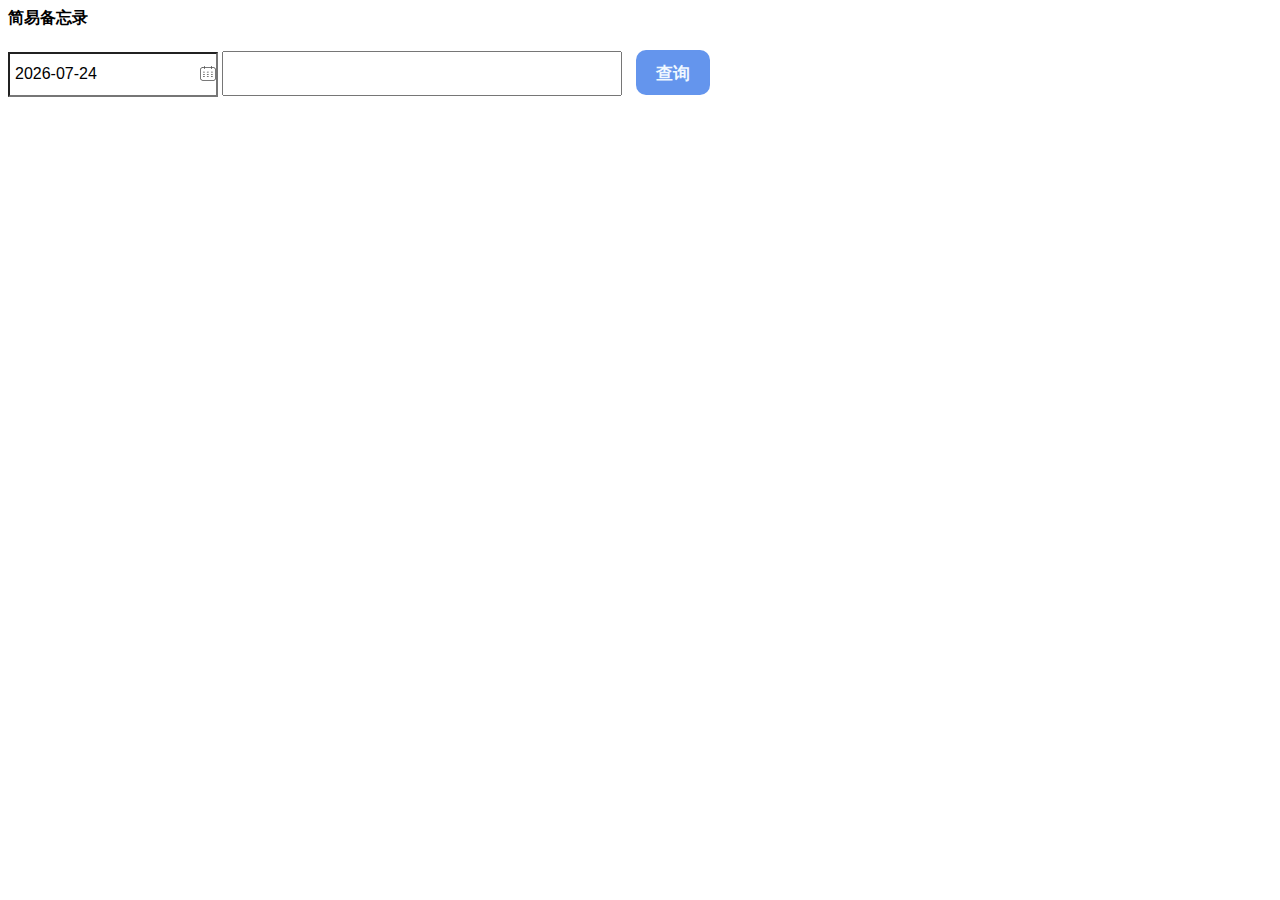
<file: Task1/index.html>
<html>
	<head>
		<meta charset='utf-8' />
		<link rel="stylesheet" href="./css/index.css">
	</head>
	<body>
		<h4>简易备忘录</h4>
		<div id="demo">
			<div id="datebox">
				<input type="text" id='datepick' />
			</div>
			<div id="todobox">
				<input type="text" id='todolist' />
				<input type="button" id="search" value="查询" />
				<div id="todoitems"></div>
				<div id="todoitem-template" style="display:none">
					<textarea name="jst" id="jst-template-1">
						<ul>
							{list arr as x}
								<li class=index-${x_index}>
									<label style="display:none">${x_index}</label>
									<span id='checkbox' class=${x.status == "completed" ? 'checked' : 'unchecked'}></span>
									<input class=${x.status == "completed" ? 'completed' : 'edit'}	value=${x.value} /> 
									<span class="dd">${x.date}</span>
									<button id="del" class='destroy'>${x_index}</button>
								</li>
							{/list}
						</ul>
						<div id="selectcard">
							<span>${arrAll.length} ${arrAll.length == 1 ? "item" : "items"} left</span>
							<input type="button" id="all" value="All" />
							<input type="button" id="completed" value="Completed" />
							<input type="button" id="active" value="Active" />
						</div>
					</textarea>
				</div>
				<textarea name="css" id="template-box-1">
					#todoitems ul{
						margin-top:0px;
						padding: 0px;
					}
					#todoitems li{
						position:relative;
						height:45px;
						line-height:45px;
						color: rgba(175, 47, 47, 0.5);
						font-weight:bold;
						width:390px;
						padding-left:10px;
						text-decoration:none;
						list-style:none;
						border-bottom: 1px solid rgba(128, 128, 128, 0.37);
					}
					.completed {
						font-weight:bold;
						font-size:17px;
						font-family: fantasy;
						border:none;
						text-decoration: line-through;
						color: rgba(175, 47, 47, 0.2);
					}
					#todoitems li .dd{
						font-size:10px;
						color: grey;
						font-style:italic;
					}
					#checkbox {
						display:inline-block;
						width: 16px;
					    height: 16px;
					    vertical-align: middle;
					}
					.checked {
						background: url('./image/checked.png') no-repeat;
					}
					.unchecked {
						background: url('./image/unchecked.png') no-repeat;
					}
					.destroy{
						color:rgba(1,1,1,0);
						display: none;
						position: absolute;
						top: 14px;
    					right: 25px;
						width: 16px;
    					line-height: 20px;
    					background: url(./image/delete.png) no-repeat center center;
    					height: 16px;
    					border: none;
    					vertical-align: sub;
    					transition: all 0.3s ease-out;
    					cursor:auto;
					}
					.edit {
						font-weight:bold;
						font-size:17px;
						font-family: fantasy;
						color: rgba(175, 47, 47, 0.5);
						border:none;
					}
					#selectcard {
						padding-bottom: 10px;
    					padding-left: 15px;
					}
					#selectcard span {
						margin-right:40px;
					}
					#selectcard input {
					    border: none;
					    background-color: white;
					}
				</textarea>
			</div> 
		</div>
	</body>
	<style>
		
	</style>
	<script src='./js/nej/src/define.js?pro=./'></script>
	<script>
		var f = function() {
			var _ = NEJ.P,
			_e = _("nej.e"),
			_v = _("nej.v"),
			_u = _("nej.u"),
			_p = _("nej.ui");

			/*解析模板*/
			_e._$parseTemplate("template-box-1");
			_e._$parseTemplate("jst-template-1");


			/*日历控件*/
			var _input = _e._$get("datepick");
			_input.value = _u._$format(new Date(), 'yyyy-MM-dd')
			_v._$addEvent(_input, "click", handler);
    		function handler(_event){
        		_v._$stop(_event);//因为日历控件是卡片，在document上接收到click 事件都会回调到卡片，所以阻止掉事件
        		var _datepick = _p._$$DatePick._$allocate({
                    parent: _input.parentNode,                 
                    clazz: 'm-dt',
                    //range: [new Date(), 0],
                    onchange: onChange
                }); 
    		}
			function onChange(_value){
				_input.value = _u._$format(_value, 'yyyy-MM-dd')
			}

			//记录全局的数据
			var arrList = [];
			var arrListcompleted = [];
			var arrListactive = [];
			var status = 'all';
			
			/*ToDoList的实现*/
			var _todoInput = _e._$get("todolist");
			var _delbox = _e._$get("todoitems");
			/*添加事件*/
			_v._$addEvent(_todoInput, "keyup", keyuphandler);
			_v._$addEvent(_delbox, "mouseover", showfunc);
			_v._$addEvent(_delbox, "mouseout", hidefunc);
			/*Delete事件*/
			_v._$addEvent(_e._$get("todoitems"), "click", deletefunc);
			/*编辑事件*/
			_v._$addEvent(_delbox, 'change', editfunc);
			/*查询事件*/
			_v._$addEvent(_e._$get("search"), "click", searchfunc);
			
			/*各个事件处理函数*/
			function keyuphandler(_value) {
				if(_value.keyCode === 13)
				{
					if(_todoInput.value != '')
					{
						arrList.push({
							value: _todoInput.value,
							date: _input.value,
							status: "active",    //用于表示选项是否已完成
							count: 0 //用于记录点击次数，从而模拟复选框
						});
						/*
						需要考虑在哪种情况下进行添加？如果是显示所有列表情况下，那么就将arrList作为渲染数组。
						如果是显示active情况下，就当前输入数据Push进active数组列表，并将arrListactive作为渲染数组。
						如果是显示completed情况下，就将arrListcompleted作为渲染数组。
						 */
						if(status == 'all') {
							_e._$get('todoitems').innerHTML = _e._$getHtmlTemplate('jst-template-1',{
						        arr: arrList,
						        arrAll: arrList
						    });
						} else if(status == 'active') {
							arrListactive.push({
								value: _todoInput.value,
								date: _input.value,
								status: "active",    //用于表示选项是否已完成
								count: 0 //用于记录点击次数，从而模拟复选框
							});
							_e._$get('todoitems').innerHTML = _e._$getHtmlTemplate('jst-template-1',{
						        arr: arrListactive,
						        arrAll: arrList
						    });
						} else {
							_e._$get('todoitems').innerHTML = _e._$getHtmlTemplate('jst-template-1',{
						        arr: arrListcompleted,
						        arrAll: arrList
						    });
						}
						
					}
					_todoInput.value = '';
				}
			}
			function showfunc(_value) {
				//获得点击的索引值
				if(_value.target.nodeName == "LI") {
					var _index = parseInt(_e._$getChildren(_value.target)[0].innerText);
					var _btn = _e._$getByClassName(_delbox,"destroy")[_index];
					_e._$setStyle(_btn,"display","inline-block");
				}
				if(_value.target.nodeName == "BUTTON") {
					var _index = _e._$getChildren(_value.path[1])[0].innerText;
					var _btn = _e._$getByClassName(_delbox,"destroy")[_index];
					_e._$setStyle(_btn,"display","inline-block");
				}
			}
			function hidefunc(_value) {
				if(_value.target.nodeName == "LI" && 
				  	(_value.toElement.nodeName == "DIV" || _value.toElement.nodeName == "LI" ||
				  		_value.toElement.nodeName == "BODY" || _value.toElement.id == "todolist")) {
					var _index = parseInt(_e._$getChildren(_value.target)[0].innerText);
					var _btn = _e._$getByClassName(_delbox,"destroy")[_index];
					_e._$setStyle(_btn,"display","none");
				}
			}
			function deletefunc(_event) {
				if(_event.target.nodeName == "BUTTON") {
					var _index = _e._$getChildren(_event.path[1])[0].innerText;
					if(status == "all") {
						arrList.splice(_index, 1);
						_e._$get('todoitems').innerHTML = _e._$getHtmlTemplate('jst-template-1',{
						    arr: arrList,
					        arrAll: arrList
					    });
					} else if(status == 'completed') {
						/*
						计算出当前删除项在arrList中的索引，并将对应的删除
						 */
						var itemindex = arrList.indexOf(arrListcompleted[_index]);
						arrList.splice(itemindex, 1);
						arrListcompleted.splice(_index, 1);
						_e._$get('todoitems').innerHTML = _e._$getHtmlTemplate('jst-template-1',{
					        arr: arrListcompleted,
					        arrAll: arrList
					    });
					} else {
						var itemindex = arrList.indexOf(arrListactive[_index]);
						arrList.splice(itemindex, 1);
						arrListactive.splice(_index, 1);
						_e._$get('todoitems').innerHTML = _e._$getHtmlTemplate('jst-template-1',{
					        arr: arrListactive,
					        arrAll: arrList
					    });
					}
				}
				/*为三个筛选按钮添加事件处理*/
				if(_event.target.nodeName == "INPUT") {
					if(_event.target.id == "all") {
						status = "all";
						allfunc();
					} else if(_event.target.id == "completed") {
						status = 'completed';
						completedfunc();
					} else if(_event.target.id == "active") {
						status = 'active';
						activefunc();
					}
				}
				else if(_event.target.nodeName == "SPAN"){
					//点击前面选中框时，进行的处理
					var _index = parseInt(_event.path[1].className.split('-')[1]);
					/*
					判断当前是什么状态status == all ? completed ? active?
					 */
					if(status == "all") {
						if(_index >= 0 && _index <= arrList.length)
						{
							if(arrList[_index].count % 2 == 0) {		
								arrList[_index].status = "completed";
							} else {
								arrList[_index].status = "active";
							}
							arrList[_index].count++;
						}
						_e._$get('todoitems').innerHTML = _e._$getHtmlTemplate('jst-template-1',{
						    arr: arrList,
						    arrAll: arrList
						});
					} else if (status == "active") {
						var _length = arrListactive.length;
						if(_index >= 0 && _index <= _length)
						{
							if(arrListactive[_index].count % 2 == 0) {		
								arrListactive[_index].status = "completed";
								arrListactive[_index].count++;
								arrListcompleted.push(arrListactive[_index]);
								arrListactive.splice(_index, 1);
							} else {
								arrListactive[_index].status = "active";
							}
						}
						_e._$get('todoitems').innerHTML = _e._$getHtmlTemplate('jst-template-1',{
						    arr: arrListactive,
						    arrAll: arrList
						});
					} else if(status == "completed") {
						if(_index >= 0 && _index <= arrListcompleted.length)
						{
							if(arrListcompleted[_index].count % 2 == 0) {	
								arrListcompleted[_index].count++;	
								arrListcompleted[_index].status = "completed";
							} else {
								arrListcompleted[_index].status = "active";
								arrListcompleted[_index].count++;
								arrListactive.push(arrListcompleted[_index]);
								arrListcompleted.splice(_index, 1);
							}
						}
						_e._$get('todoitems').innerHTML = _e._$getHtmlTemplate('jst-template-1',{
						    arr: arrListcompleted,
						    arrAll: arrList
						});
					}
					
				}
			}
			function editfunc(_value) {
				//确定修改的索引
				var _index = parseInt(_value.path[1].className.split('-')[1]);
				arrList[_index].value = _value.target.value;
			}
			function searchfunc(_value) {
				var _searchval = _todoInput.value;
				var arrSearch = [];
				for(var i = 0;i < arrList.length; i++) {
					if(arrList[i].value == _searchval) {
						arrSearch.push({
							value: arrList[i].value,
							date: arrList[i].date,
							status: arrList[i].status,
							count: arrList[i].count
						})
						_flag = 1;
					}
				}
				if(arrSearch.length == 0) {
					alert("查无此项!");
				} else {
					_e._$get('todoitems').innerHTML = _e._$getHtmlTemplate('jst-template-1',{
						    arr: arrSearch,
						    arrAll: arrSearch
						});
				}
			}
			function allfunc() {
				_e._$get('todoitems').innerHTML = _e._$getHtmlTemplate('jst-template-1',{
			        arr: arrList,
			        arrAll: arrList
				});
			}
			function activefunc() {
				/*选择出还没有完成的项,加入到未完成列表里，并渲染到模板的arr里*/
				arrListactive = [];         /*每次需要先清空*/
				for(var i = 0; i < arrList.length; i++) {
					if(arrList[i].status == "active") {
						arrListactive.push(arrList[i]);
					}
				}
				_e._$get('todoitems').innerHTML = _e._$getHtmlTemplate('jst-template-1',{
			        arr: arrListactive,
			        arrAll: arrList
				});
			}
			function completedfunc() {
				/*选择出完成的项，加入到已完成列表里，并渲染*/
				arrListcompleted = [];
				for(var i = 0; i < arrList.length; i++) {
					if(arrList[i].status == "completed") {
						arrListcompleted.push(arrList[i]);
					}
				}
				_e._$get('todoitems').innerHTML = _e._$getHtmlTemplate('jst-template-1',{
			        arr: arrListcompleted,
			        arrAll: arrList
				});
			}
		}
		define(['{lib}ui/datepick/datepick.js', '{lib}util/template/tpl.js', '{lib}util/template/jst.js'],f);
	</script>
</html>
</file>
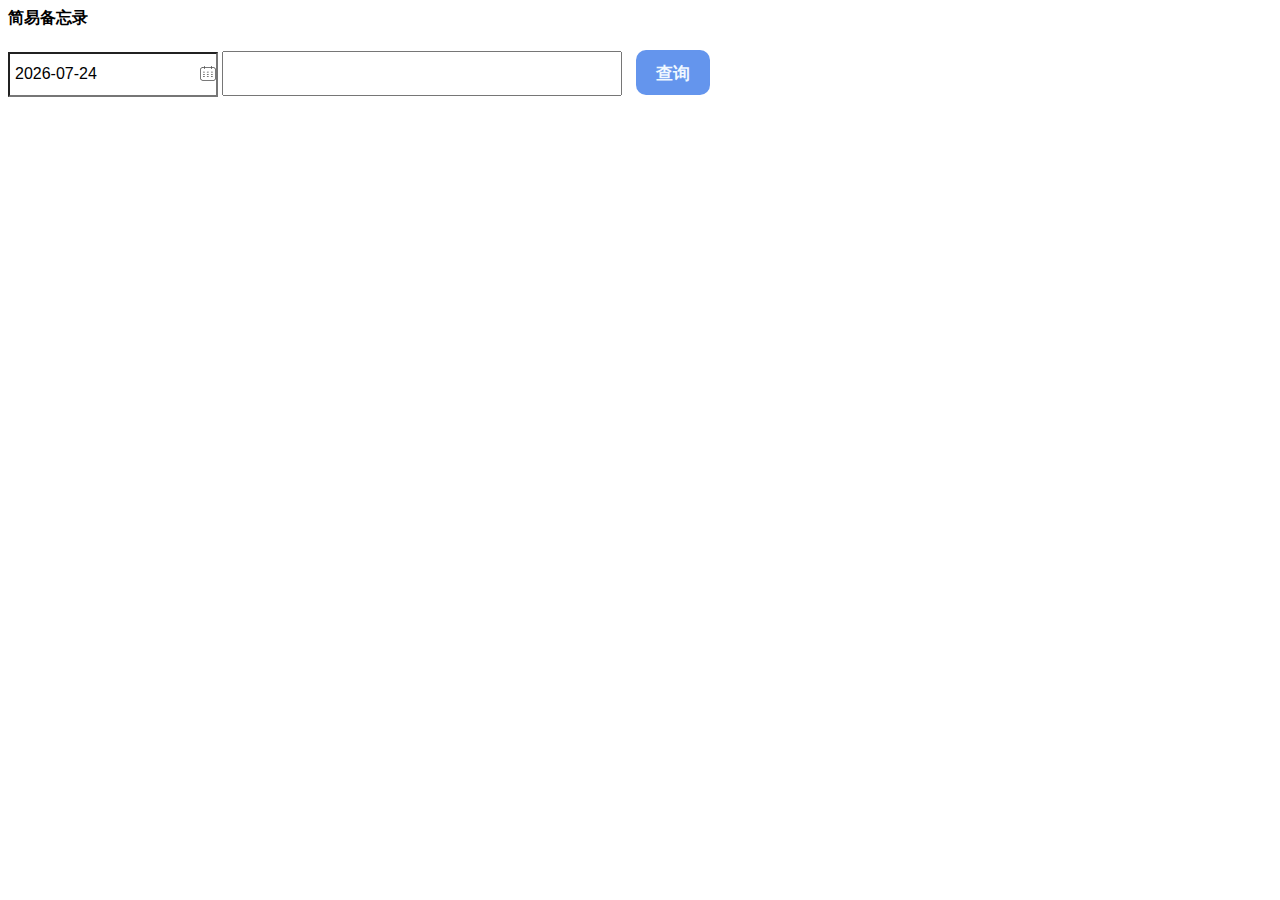
<file: Task2/index.html>
<html>
	<head>
		<meta charset='utf-8' />
		<link rel="stylesheet" href="./css/index.css">
	</head>
	<body>
		<h4>简易备忘录</h4>
		<div id="demo">
			<div id="datebox">
				<input type="text" id='datepick' />
			</div>
			<div id="todobox">
				<input type="text" id='todolist' />
				<input type="button" id="search" value="查询" />
				<div id="todoitems"></div>
				<div id="todoitem-template" style="display:none">
					<textarea name="jst" id="jst-template-1">
						<ul>
							{list arr as x}
								<li class=index-${x.id}>
									<label style="display:none">${x.id}</label>
									<span id='checkbox' class=${x.status == "completed" ? 'checked' : 'unchecked'}></span>
									<input class=${x.status == "completed" ? 'completed' : 'edit'}	value=${x.value} /> 
									<span class="dd">${x.date}</span>
									<button id="del" class='destroy'>${x.id}</button>
								</li>
							{/list}
						</ul>
						<div id="selectcard">
							<span>${arrAll.length} ${arrAll.length == 1 ? "item" : "items"} left</span>
							<input type="button" id="all" value="All" />
							<input type="button" id="completed" value="Completed" />
							<input type="button" id="active" value="Active" />
						</div>
					</textarea>
				</div>
				<textarea name="css" id="template-box-1">
					#todoitems ul{
						margin-top:0px;
						padding: 0px;
					}
					#todoitems li{
						position:relative;
						height:45px;
						line-height:45px;
						color: rgba(175, 47, 47, 0.5);
						font-weight:bold;
						width:390px;
						padding-left:10px;
						text-decoration:none;
						list-style:none;
						border-bottom: 1px solid rgba(128, 128, 128, 0.37);
					}
					.completed {
						font-weight:bold;
						font-size:17px;
						font-family: fantasy;
						border:none;
						text-decoration: line-through;
						color: rgba(175, 47, 47, 0.2);
					}
					#todoitems li .dd{
						font-size:10px;
						color: grey;
						font-style:italic;
					}
					#checkbox {
						display:inline-block;
						width: 16px;
					    height: 16px;
					    vertical-align: middle;
					}
					.checked {
						background: url('./image/checked.png') no-repeat;
					}
					.unchecked {
						background: url('./image/unchecked.png') no-repeat;
					}
					.destroy{
						color:rgba(1,1,1,0);
						display: none;
						position: absolute;
						top: 14px;
    					right: 25px;
						width: 16px;
    					line-height: 20px;
    					background: url(./image/delete.png) no-repeat center center;
    					height: 16px;
    					border: none;
    					vertical-align: sub;
    					transition: all 0.3s ease-out;
    					cursor:auto;
					}
					.edit {
						font-weight:bold;
						font-size:17px;
						font-family: fantasy;
						color: rgba(175, 47, 47, 0.5);
						border:none;
					}
					#selectcard {
						padding-bottom: 10px;
    					padding-left: 15px;
					}
					#selectcard span {
						margin-right:40px;
					}
					#selectcard input {
					    border: none;
					    background-color: white;
					}
				</textarea>
			</div> 
		</div>
	</body>
	<style>
		
	</style>
	<script src='./js/nej/src/define.js?pro=./'></script>
	<script>
		var f = function() {
			var _ = NEJ.P,
			_e = _("nej.e"),
			_v = _("nej.v"),
			_u = _("nej.u"),
			_p = _("nej.ui");
			_j = _("nej.j");

			/*解析模板*/
			_e._$parseTemplate("template-box-1");
			_e._$parseTemplate("jst-template-1");


			/*日历控件*/
			var _input = _e._$get("datepick");
			_input.value = _u._$format(new Date(), 'yyyy-MM-dd')
			_v._$addEvent(_input, "click", handler);
    		function handler(_event){
        		_v._$stop(_event);//因为日历控件是卡片，在document上接收到click 事件都会回调到卡片，所以阻止掉事件
        		var _datepick = _p._$$DatePick._$allocate({
                    parent: _input.parentNode,                 
                    clazz: 'm-dt',
                    //range: [new Date(), 0],
                    onchange: onChange
                }); 
    		}
			function onChange(_value){
				_input.value = _u._$format(_value, 'yyyy-MM-dd')
			}

			//记录全局的数据
			var arrList = [];
			var arrListcompleted = [];
			var arrListactive = [];
			var status = 'all';	
			var idNum = 0;	
			/*
			页面一刷出来就访问后台，请求数据库存储的数据，渲染到列表中
			get方法
			 */
			var _url_search = './api/search.php';
			var _url_add = './api/add.php';
			var _url_delete = './api/delete.php';
			var _url_changeStatus = './api/changeStatus.php';
			var _url_edit = './api/edit.php';
			var _url_searchkey = './api/searchKeywords.php';
			/*请求函数RequestFunc(_url, _sync, _type, _method, _query, _data, _callback)*/
			var _requestId = RequestFunc(_url_search, false, 'json', 'GET', status, null, _Reqcallback);

			/*ToDoList的实现*/
			var _todoInput = _e._$get("todolist");
			var _delbox = _e._$get("todoitems");
			/*添加事件*/
			_v._$addEvent(_todoInput, "keyup", keyuphandler);
			_v._$addEvent(_delbox, "mouseover", showfunc);
			_v._$addEvent(_delbox, "mouseout", hidefunc);
			/*Delete事件*/
			_v._$addEvent(_e._$get("todoitems"), "click", clickfunc);
			/*编辑事件*/
			_v._$addEvent(_delbox, 'change', editfunc);
			/*查询事件*/
			_v._$addEvent(_e._$get("search"), "click", searchfunc);
			
			/*各个事件处理函数*/
			function keyuphandler(_value) {
				if(_value.keyCode === 13)
				{
					if(_todoInput.value != '')
					{
						/*var _idNum = arrList.length + 1;*/
						var _dataStr = 'value='+ escape(_todoInput.value)+'&date='+_input.value+'&status=active&count=0';
						console.log(_dataStr);
						var _requestId = RequestFunc(_url_add, false, 'json', 'POST', status, _dataStr, function() {
								RequestFunc(_url_search, false, 'json', 'POST', status, null, _Reqcallback)
						});
						/*
						关于在不同状态下不同渲染，在后台进行了筛选*/
					}
					_todoInput.value = '';
				}
			}
			function showfunc(_value) {
				//获得点击的索引值
				if(_value.target.nodeName == "LI") {
					var _text = _e._$getChildren(_value.target)[0].innerText;
					var _btn = _e._$getByClassName(_delbox,"destroy");
					for(var i = 0; i < _btn.length; i++) {
						if(_btn[i].innerText == _text) {
							_e._$setStyle(_btn[i],"display","inline-block");
						}
					}
				}
				if(_value.target.nodeName == "BUTTON") {
					var _text = _value.target.innerText;
					var _btn = _e._$getByClassName(_delbox,"destroy");
					for(var i = 0; i < _btn.length; i++) {
						if(_btn[i].innerText == _text) {
							_e._$setStyle(_btn[i],"display","inline-block");
						}
					}
				}
			}
			function hidefunc(_value) {
				if(_value.target.nodeName == "LI" && (_value.toElement.nodeName != null) &&
				  	(_value.toElement.nodeName == "DIV" || _value.toElement.nodeName == "LI" ||
				  		_value.toElement.nodeName == "BODY" || _value.toElement.id == "todolist")) {
					var _text = _e._$getChildren(_value.target)[0].innerText;
					var _btn = _e._$getByClassName(_delbox,"destroy");
					for(var i = 0; i < _btn.length; i++) {
						if(_btn[i].innerText == _text) {
							_e._$setStyle(_btn[i],"display","none");
						}
					}
				}
			}
			function clickfunc(_event) {
				/*
				删除表项
				 */
				if(_event.target.nodeName == "BUTTON") {
					var _idStr = "id=" + (_event.target.innerText);

					console.log(_event.target.innerText);
					var _requestId = RequestFunc(_url_delete, false, 'text', 'POST', status, _idStr, 
						function (){
							RequestFunc(_url_search, false, 'json', 'GET', status, null, _Reqcallback);
						});
				}
				/*为三个筛选按钮添加事件处理*/
				if(_event.target.nodeName == "INPUT") {
					/*过滤掉点击条目的INPUT*/
					if(_event.target.id != "") {
						if(_event.target.id == "all") {
							status = "all";
						} else if(_event.target.id == "completed") {
							status = 'completed';
						} else {
							status = 'active';
						}
						var _requestId = RequestFunc(_url_search, false, 'json', 'GET', status, null, _Reqcallback);
					}
				}
				else if(_event.target.nodeName == "SPAN"){
					/*
					点击前面选中框时，进行的处理
					在数据库中将对应的项的status改为completed
					 */
					var _idStr = 'id=' + _event.path[1].className.split('-')[1];
					RequestFunc(_url_changeStatus, false, 'text', 'POST', status, _idStr, 
						function() {
						RequestFunc(_url_search, false, 'json', 'GET', status, null, _Reqcallback);
					});
				}
			}
			function editfunc(_value) {
				//确定修改的索引id
				var _id = parseInt(_value.path[1].className.split('-')[1]);
				var _dataStr = 'id=' + _id + '&value=' + escape(_value.target.value);
				RequestFunc(_url_edit, false, 'text', 'POST', status, _dataStr, function(_data) {
					console.log(_data);
				});
			}
			function searchfunc(_value) {
				var _searchval = _todoInput.value;
				var _flag = 0;
				if(_searchval != "") {
					var _keywordStr = 'key=' + escape(_todoInput.value);
					RequestFunc(_url_searchkey, false, 'json', 'POST', 'all', _keywordStr, function(_data) {
						if(_data.length) {
							_Reqcallback(_data);
						} else {
							alert("查找失败");
						}
					});
				}
			}
			/*
			把请求接口封装成一个函数
			 */
			function RequestFunc(_url, _sync, _type, _method, _query, _dataStr, _callback) {
				return _j._$request(_url,{
					sync:_sync,
					type:_type,
					query: "status=" + _query,
					data: _dataStr,
					method:_method,
			       	onload: function(_data) {
			       		_callback(_data);
			       	}
		        });
					           	
			}
			function _Reqcallback(_data) {
				for(var i = 0; i < _data.length; i++) {
		           	_data[i].value = unescape(_data[i].value);
		        }
		        arrList = _data;
		        _e._$get('todoitems').innerHTML = _e._$getHtmlTemplate('jst-template-1',{
					arr: _data,
				    arrAll: _data
				});
			}
		}
		define(['{lib}ui/datepick/datepick.js', '{lib}util/template/tpl.js', '{lib}util/template/jst.js'],f);
	</script>
</html>
</file>
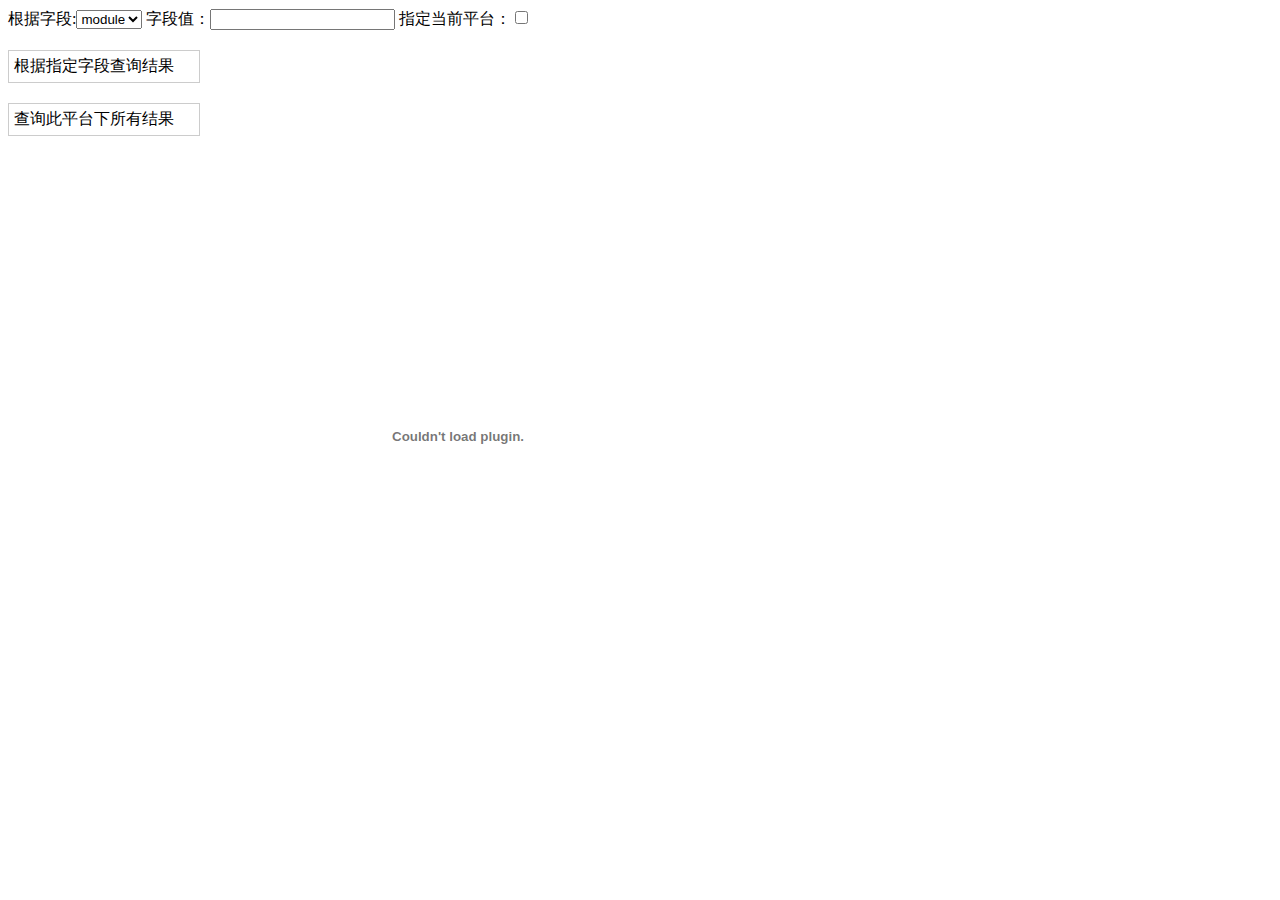
<file: Task1/js/nej/qunit/html/getTestResult.html>
<!DOCTYPE HTML>
<html>
    <head>
        <meta charset="utf-8">
        <title>取测试结果</title>
        <script src="../../src/define.js?pro=/qunit/javascript/">
        </script>
		<style type='text/css'>
			.error-div{color:red;margin-bottom:100px;}
			.error-div p{border:solid 1px #ccc;}
			.error-div .p0{color:red;}
			.error-div .p1{color:orange;}
			.error-div .p2{color:black;}
			.error-div .p3{color:green;}
			.error-div .p6{color:cyanine;}
			.error-div .p4{color:blue;}
			.error-div .p5{color:purple;}
			#ok, #allOk{width:180px;margin-top:20px;border:solid 1px #ccc;padding:5px;cursor:pointer;}
		</style>
    </head>
    <body>
    	<div id="result"></div>
        <div>
            根据字段:<select id="param0">
            	<option>module</option>
				<option>test</option>
             </select>	
	字段值：<input id="param1" type="text" />
	指定当前平台：<input id="param2" type="checkbox" />
			<div id="ok">根据指定字段查询结果</div>
			<div id="allOk">查询此平台下所有结果</div>
        </div>
		<div id="flash">
		</div>
        <script type="text/javascript" src="../javascript/getResult.js">
        </script>
    </body>
</html>
</file>
<file: Task1/css/index.css>
/*
* @Author: hellen
* @Date:   2018-01-19 16:56:27
* @Last Modified by:   hellen
* @Last Modified time: 2018-01-30 16:24:16
*/

#datebox{
	display:inline-block;
}

/*两个输入的Input样式设置*/
#datepick {
	width: 210px;
	height:45px;
	line-height:30px;
	font-size:16px;
	background: url('../image/sprite.png') right no-repeat;
	padding: 0px 5px;
}

#todoList{
	width:400px;
	height:45px;
	line-height:45px;
	font-size:17px;
	font-family: fantasy;
	color: rgba(100, 100, 100, 0.5);
	padding-left:8px;
}

#search {
	margin-left: 10px;
    width: 74px;
    height: 45px;
    line-height: 45px;
    text-align: center;
	border: none;
    background-color: cornflowerblue;
    border-radius: 10px;
    font-size: 17px;
    color: aliceblue;
    font-weight: bold;
    font-family: fantasy;
}

#todobox{
	display:inline-block;
}

#todoitems{
	position:absolute;
	width:400px;
	box-shadow: 0 2px 4px 0 rgba(0, 0, 0, 0.2), 0 25px 50px 0 rgba(0, 0, 0, 0.1);
}

/*日历样式设置*/
.m-dt {
	border-radius: 6px;
}

.m-dt .zact {
	background: burlywood;
}

.m-dt .zday tr:first-child {
	background-color: rgba(100, 20, 50, 0.5);
}

.m-dt .zday td {
	border: 1px solid grey;
	text-align: center;
	font-size:15px;
	font-family: fantasy;
}
</file>
<file: Task2/css/index.css>
/*
* @Author: hellen
* @Date:   2018-01-19 16:56:27
* @Last Modified by:   hellen
* @Last Modified time: 2018-01-30 16:23:02
*/

#datebox{
	display:inline-block;
}

/*两个输入的Input样式设置*/
#datepick {
	width: 210px;
	height:45px;
	line-height:30px;
	font-size:16px;
	background: url('../image/sprite.png') right no-repeat;
	padding: 0px 5px;
}

#todoList{
	width:400px;
	height:45px;
	line-height:45px;
	font-size:17px;
	font-family: fantasy;
	color: rgba(100, 100, 100, 0.5);
	padding-left:8px;
}

#search {
	margin-left: 10px;
    width: 74px;
    height: 45px;
    line-height: 45px;
    text-align: center;
	border: none;
    background-color: cornflowerblue;
    border-radius: 10px;
    font-size: 17px;
    color: aliceblue;
    font-weight: bold;
    font-family: fantasy;
}

#todobox{
	display:inline-block;
}

#todoitems{
	position:absolute;
	width:400px;
	box-shadow: 0 2px 4px 0 rgba(0, 0, 0, 0.2), 0 25px 50px 0 rgba(0, 0, 0, 0.1);
}

/*日历样式设置*/
.m-dt {
	border-radius: 6px;
}

.m-dt .zact {
	background: burlywood;
}

.m-dt .zday tr:first-child {
	background-color: rgba(100, 20, 50, 0.5);
}

.m-dt .zday td {
	border: 1px solid grey;
	text-align: center;
	font-size:15px;
	font-family: fantasy;
}
</file>
